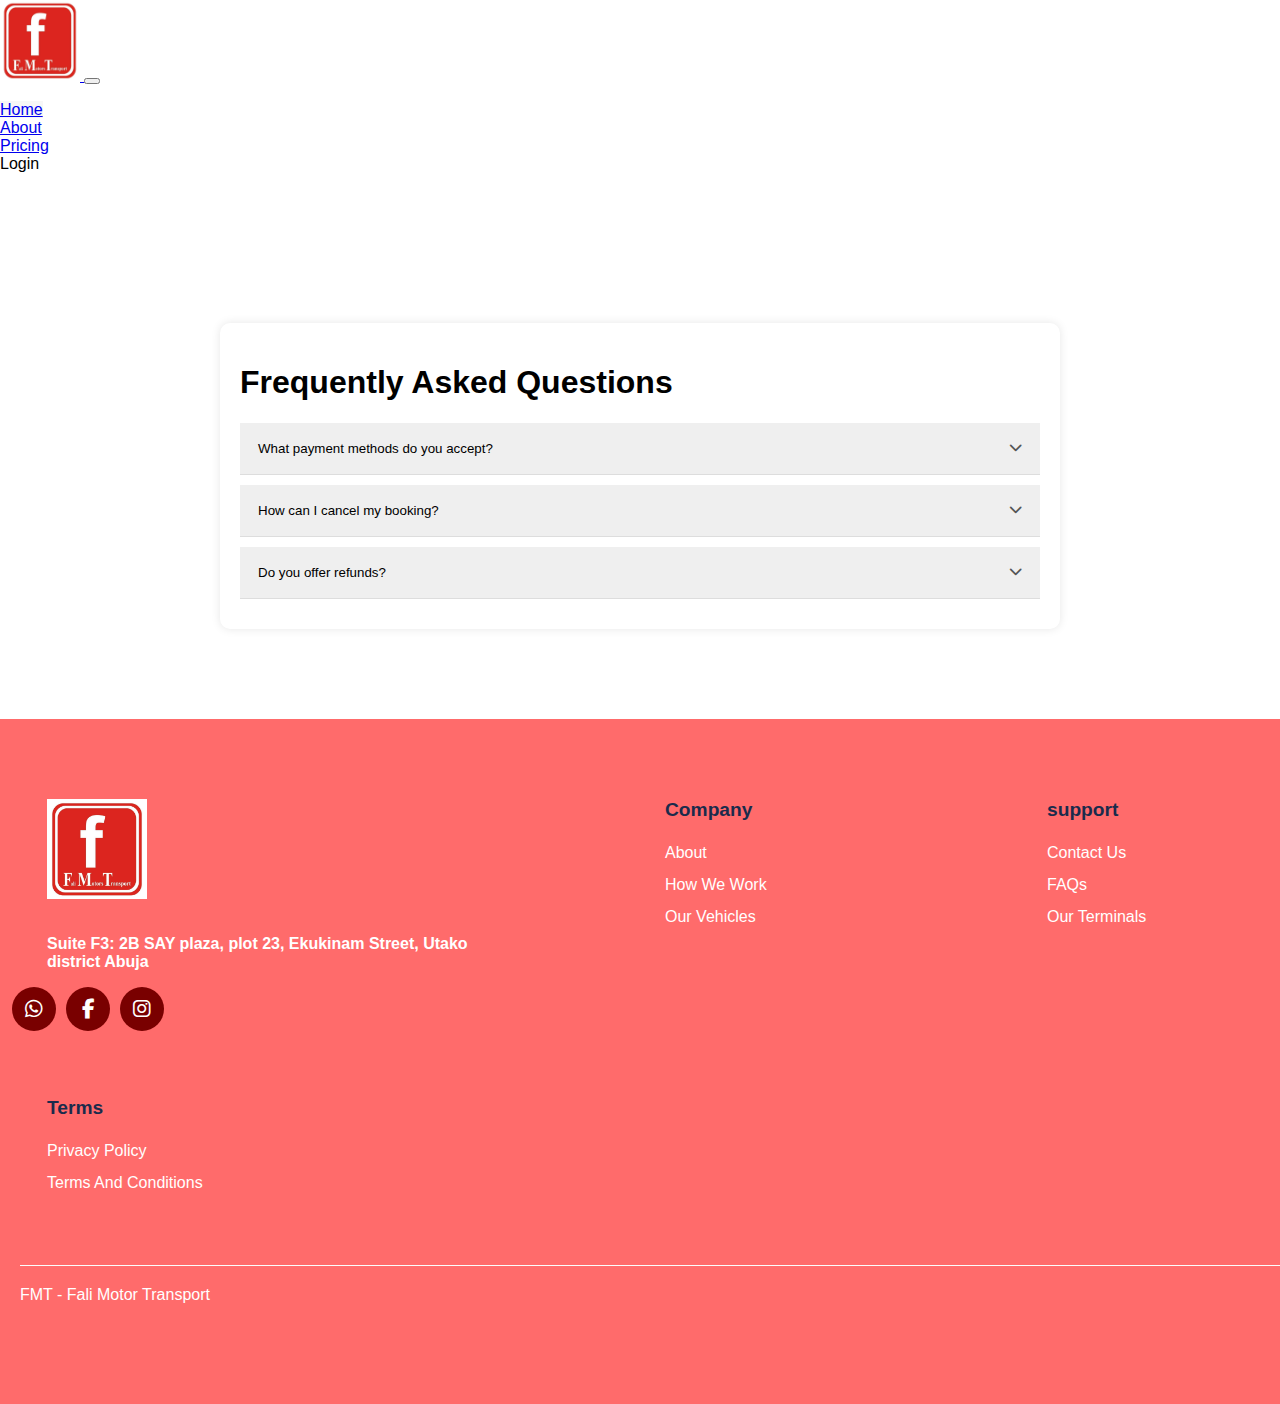
<file: faqs.html>
<html lang="en">
<head>
  <meta charset="utf-8">
  <meta name="viewport" content="width=device-width, initial-scale=1">
  <title>FMT - Cost of travel</title>
  <link rel="stylesheet" href="assets/styles/styles.css">
  <link href="https://unpkg.com/aos@2.3.1/dist/aos.css" rel="stylesheet">
  <link rel="stylesheet" href="https://cdnjs.cloudflare.com/ajax/libs/font-awesome/6.2.0/css/all.min.css">
  <link href="https://cdn.jsdelivr.net/npm/bootstrap@5.3.2/dist/css/bootstrap.min.css" rel="stylesheet" integrity="sha384-T3c6CoIi6uLrA9TneNEoa7RxnatzjcDSCmG1MXxSR1GAsXEV/Dwwykc2MPK8M2HN" crossorigin="anonymous">
  <link rel="stylesheet" href="https://cdn.jsdelivr.net/npm/boxicons@latest/css/boxicons.min.css">
</head>
<body>
  <nav class="navbar navbar-expand-lg bg-light fixed-top">
    <div class="container">
      <a class="navbar-brand" href="index.html">
        <img src="./assets/images/brandlogo.jpg" alt="logo">
      </a>
      <button class="navbar-toggler" type="button" data-bs-toggle="collapse" data-bs-target="#navbarNav" aria-controls="navbarNav" aria-expanded="false" aria-label="Toggle navigation">
        <span class="navbar-toggler-icon"></span>
      </button>
      <div class="collapse navbar-collapse" id="navbarNav">
        <ul class="navbar-nav ms-auto">
          <li class="nav-item">
            <a class="nav-link active" aria-current="page" href="index.html">Home</a>
          </li>
          <li class="nav-item">
            <a class="nav-link" href="about.html">About</a>
          </li>
          <li class="nav-item">
            <a class="nav-link" href="price.html">Pricing</a>
          </li>
          <li class="nav-item">
            <a class="nav-link disabled">Login</a>
          </li>
        </ul>
      </div>
    </div>
  </nav>

  <div class="faqs-container">
    <h1>Frequently Asked Questions</h1>
    
    <button class="faqs-accordion">What payment methods do you accept? <i class="fas fa-chevron-down"></i></button>
    <div class="faqs-panel">
      <div class="faqs-answer">
        We accept payment via credit/debit cards, PayPal, and bank transfer.
        We accept payment via credit/debit cards, PayPal, and bank transfer.
        We accept payment via credit/debit cards, PayPal, and bank transfer.
        We accept payment via credit/debit cards, PayPal, and bank transfer.
        We accept payment via credit/debit cards, PayPal, and bank transfer.
        We accept payment via credit/debit cards, PayPal, and bank transfer.
        We accept payment via credit/debit cards, PayPal, and bank transfer.
      </div>
    </div>
    
    <button class="faqs-accordion">How can I cancel my booking? <i class="fas fa-chevron-down"></i></button>
    <div class="faqs-panel">
      <div class="answer">You can cancel your booking by contacting our customer support team at least 24 hours before the scheduled departure time.</div>
    </div>
    
    <button class="faqs-accordion">Do you offer refunds? <i class="fas fa-chevron-down"></i></button>
    <div class="faqs-panel">
      <div class="faqs-answer">Refunds are available for cancellations made within our refund policy. Please refer to our Terms and Conditions for more information.</div>
    </div>
    
    <!-- Add more FAQ items as needed -->
  </div>

  <footer>
    <div class="footer-container">
      <div class="footer-wrapper">
        <div class="footer-widget">
          <a href="#">
            <img src="./assets/images/brandlogo.jpg" class="logo">
          </a>
          <p class="moto">
            Suite F3: 2B SAY plaza, plot 23, Ekukinam Street, Utako district Abuja
          </p>
          <ul class="socials">
            <li>
              <a href="">
                <i class="fab fa-whatsapp"></i>
              </a>
            </li>
            <li>
              <a href="">
                <i class="fab fa-facebook-f"></i>
              </a>
            </li>
            <li>
              <a href="">
                <i class="fab fa-instagram"></i>
              </a>
            </li>
          </ul>
        </div>

        <div class="footer-widget">
          <h6>Company</h6>
          <ul class="quick-links">
            <li><a href="about.html">About</a></li>
            <li><a href="about.html">How we work</a></li>
            <li><a href="vehicles.html">Our vehicles</a></li>
          </ul>
        </div>

        <div class="footer-widget">
          <h6>support</h6>
          <ul class="quick-links">
            <li><a href="contact.html">Contact Us</a></li>
            <li><a href="faqs.html">FAQs</a></li>
            <li><a href="terminals.html">Our Terminals</a></li>
          </ul>
        </div>

        <div class="footer-widget">
          <h6>Terms</h6>
          <ul class="quick-links">
            <li><a href="privacy.html">Privacy Policy</a></li>
            <li><a href="terms.html">Terms and conditions</a></li>
          </ul>
        </div>
      </div>
      <div class="copyright-wrapper">
        FMT - Fali Motor Transport
      </div>
    </div>
  </footer>

  <script>
    document.addEventListener("DOMContentLoaded", function() {
      var acc = document.querySelectorAll(".faqs-accordion");
      acc.forEach(function(item) {
        item.addEventListener("click", function() {
          this.classList.toggle("active");
          var panel = this.nextElementSibling;
          if (panel.style.maxHeight) {
            panel.style.maxHeight = null;
            panel.style.maxHeight = panel.scrollHeight + "px";
          }
        });
      });
    });
  </script>
</body>
</html>
</file>
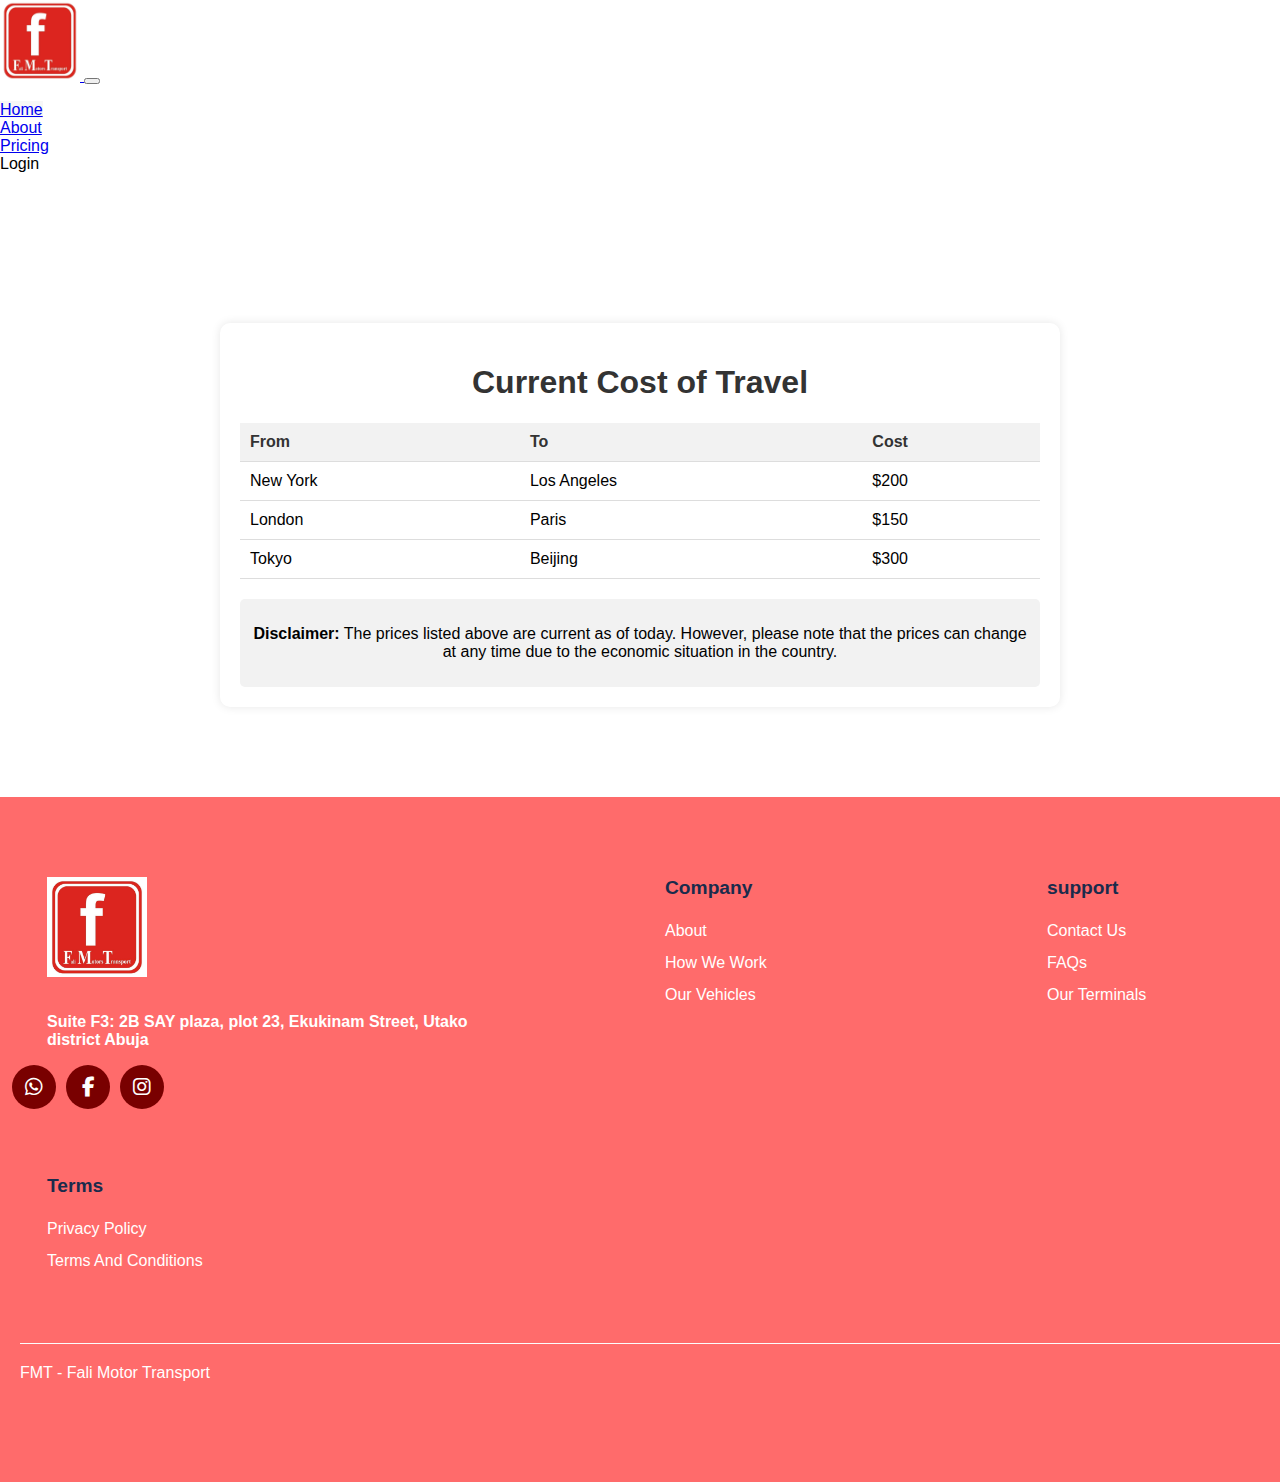
<file: price.html>
<!doctype html>
<html lang="en">
  <head>
    <meta charset="utf-8">
    <meta name="viewport" content="width=device-width, initial-scale=1">
    <title>FMT - Cost of travel</title>
    <link rel="stylesheet" href="assets/styles/styles.css">
    <link href="https://unpkg.com/aos@2.3.1/dist/aos.css" rel="stylesheet">
    <link rel="stylesheet" href="https://cdnjs.cloudflare.com/ajax/libs/font-awesome/6.2.0/css/all.min.css">
    <link href="https://cdn.jsdelivr.net/npm/bootstrap@5.3.2/dist/css/bootstrap.min.css" rel="stylesheet" integrity="sha384-T3c6CoIi6uLrA9TneNEoa7RxnatzjcDSCmG1MXxSR1GAsXEV/Dwwykc2MPK8M2HN" crossorigin="anonymous">
    <link rel="stylesheet"
    href="https://cdn.jsdelivr.net/npm/boxicons@latest/css/boxicons.min.css">
    <!-- or -->
    <link rel="stylesheet"
    href="https://unpkg.com/boxicons@latest/css/boxicons.min.css">
  </head>
  <body>
    <nav class="navbar navbar-expand-lg bg-light fixed-top">
      <div class="container">
        <a class="navbar-brand" href="index.html">
          <img src="./assets/images/brandlogo.jpg" alt="logo">
        </a>
        <button class="navbar-toggler" type="button" data-bs-toggle="collapse" data-bs-target="#navbarNav" aria-controls="navbarNav" aria-expanded="false" aria-label="Toggle navigation">
          <span class="navbar-toggler-icon"></span>
        </button>
        <div class="collapse navbar-collapse" id="navbarNav">
          <ul class="navbar-nav ms-auto">
            <li class="nav-item">
              <a class="nav-link active" aria-current="page" href="index.html">Home</a>
            </li>
            <li class="nav-item">
              <a class="nav-link" href="about.html">About</a>
            </li>
            <li class="nav-item">
              <a class="nav-link" href="price.html">Pricing</a>
            </li>
            <li class="nav-item">
              <a class="nav-link disabled">Login</a>
            </li>
          </ul>
        </div>
      </div>
    </nav>

    <div class="price-container">
        <h1>Current Cost of Travel</h1>
        <table>
            <tr>
                <th>From</th>
                <th>To</th>
                <th>Cost</th>
            </tr>
            <tr>
                <td>New York</td>
                <td>Los Angeles</td>
                <td>$200</td>
            </tr>
            <tr>
                <td>London</td>
                <td>Paris</td>
                <td>$150</td>
            </tr>
            <tr>
                <td>Tokyo</td>
                <td>Beijing</td>
                <td>$300</td>
            </tr>
            <!-- Add more rows as needed -->
        </table>
        <div class="disclaimer">
            <p><strong>Disclaimer:</strong> The prices listed above are current as of today. However, please note that the prices can change at any time due to the economic situation in the country.</p>
        </div>
    </div>


    <footer>
        <div class="footer-container">
          <div class="footer-wrapper">
            <div class="footer-widget">
              <a href="#">
                <img src="./assets/images/brandlogo.jpg" class="logo">
              </a>
              <p class="moto">
                Suite F3: 2B SAY plaza, plot 23, Ekukinam Street, Utako district Abuja
              </p>
              <ul class="socials">
                <li>
                  <a href="">
                    <i class="fab fa-whatsapp"></i>
                  </a>
                </li>
                <li>
                  <a href="">
                    <i class="fab fa-facebook-f"></i>
                  </a>
                </li>
                <li>
                  <a href="">
                    <i class="fab fa-instagram"></i>
                  </a>
                </li>
              </ul>
            </div>
      
            <div class="footer-widget">
              <h6>Company</h6>
              <ul class="quick-links">
                <li><a href="about.html">About</a></li>
                <li><a href="about.html">How we work</a></li>
                <li><a href="vehicles.html">Our vehicles</a></li>
              </ul>
            </div>
      
            <div class="footer-widget">
              <h6>support</h6>
              <ul class="quick-links">
                <li><a href="contact.html">Contact Us</a></li>
                <li><a href="faqs.html">FAQs</a></li>
                <li><a href="terminals.html">Our Terminals</a></li>
              </ul>
            </div>
      
            <div class="footer-widget">
              <h6>Terms</h6>
              <ul class="quick-links">
                <li><a href="privacy.html">Privacy Policy</a></li>
                <li><a href="terms.html">Terms and conditions</a></li>
              </ul>
            </div>
          </div>
          <div class="copyright-wrapper">
          FMT - Fali Motor Transport
          </div>
        </div>
      </footer>
      
         <script src="https://unpkg.com/aos@2.3.1/dist/aos.js"></script>
         <script src="https://cdn.jsdelivr.net/npm/bootstrap@5.3.2/dist/js/bootstrap.bundle.min.js" integrity="sha384-C6RzsynM9kWDrMNeT87bh95OGNyZPhcTNXj1NW7RuBCsyN/o0jlpcV8Qyq46cDfL" crossorigin="anonymous"></script>
       </body>
      </html>
      
</body>
</html>
</file>
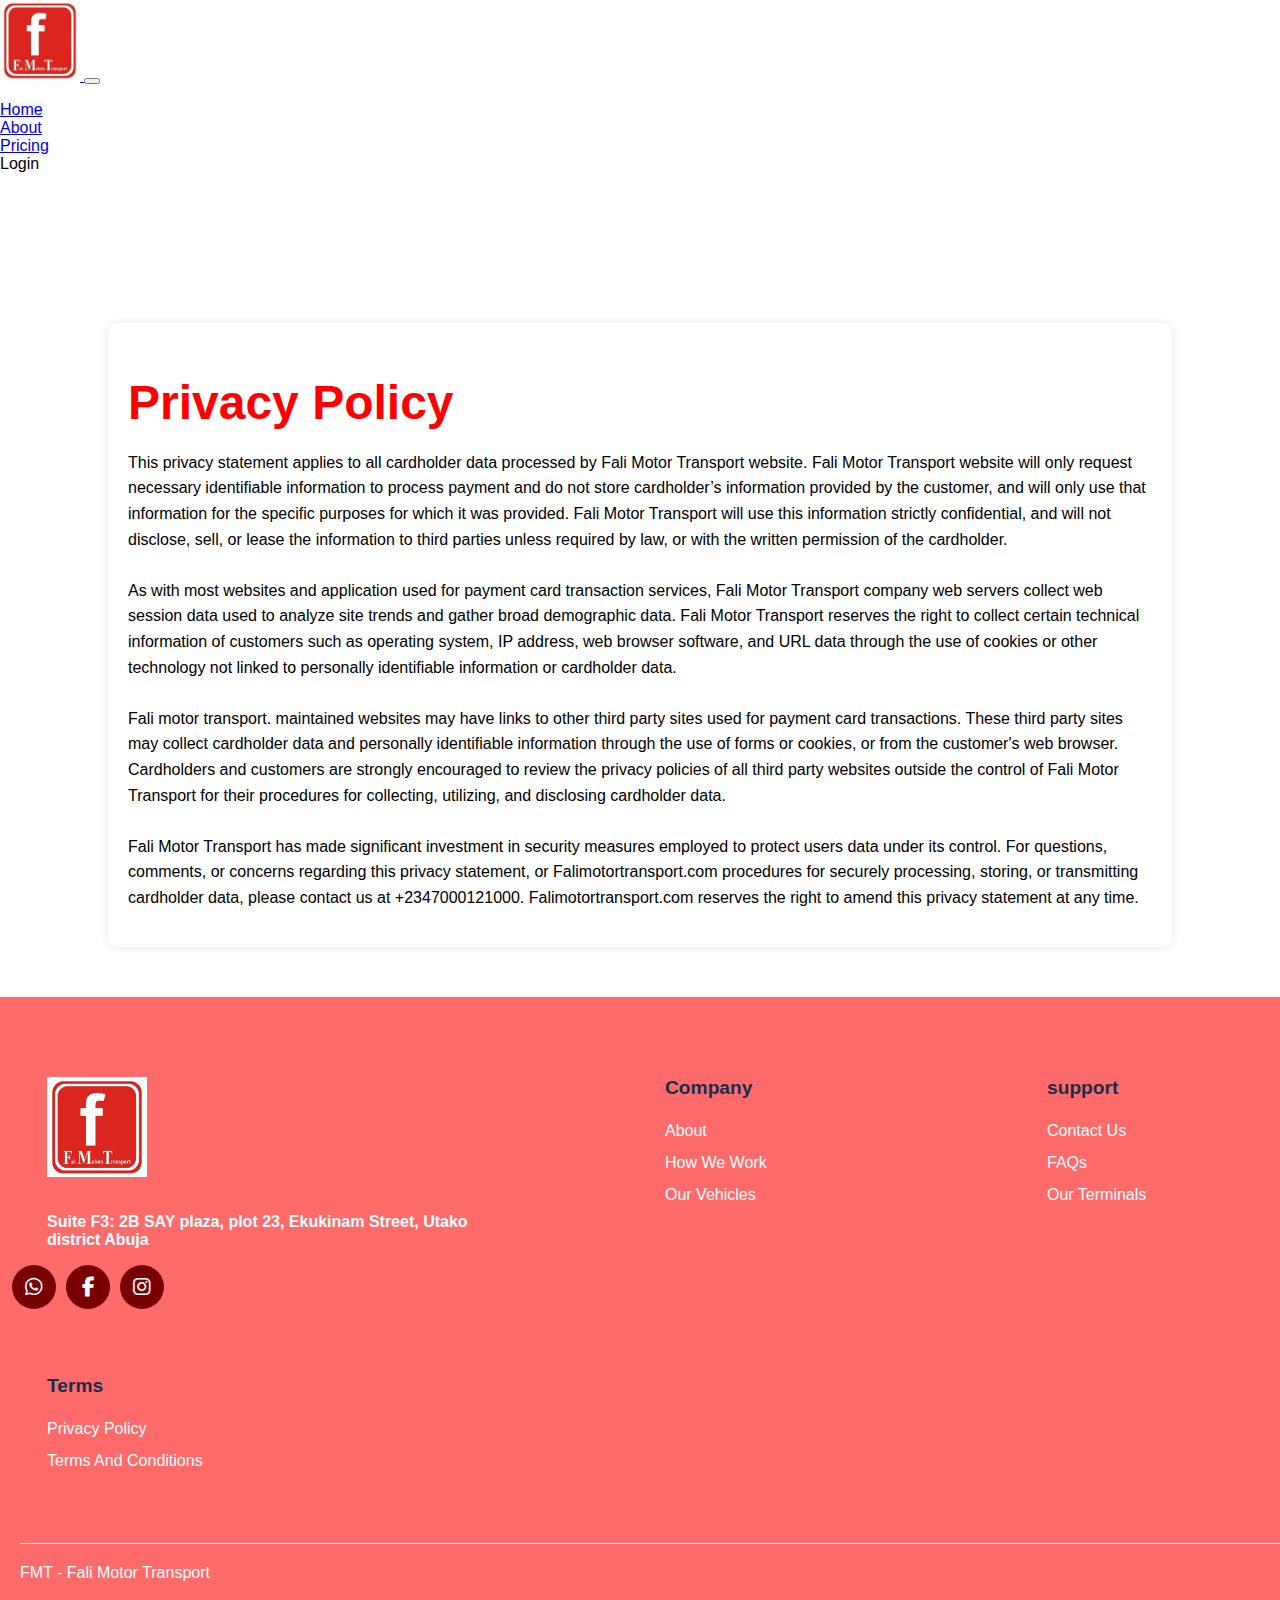
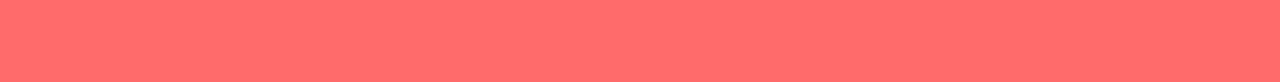
<file: privacy.html>
<!doctype html>
<html lang="en">
  <head>
    <meta charset="utf-8">
    <meta name="viewport" content="width=device-width, initial-scale=1">
    <title>FMT - Privacy</title>
    <link rel="stylesheet" href="assets/styles/styles.css">
    <link href="https://unpkg.com/aos@2.3.1/dist/aos.css" rel="stylesheet">
    <link rel="stylesheet" href="https://cdnjs.cloudflare.com/ajax/libs/font-awesome/6.2.0/css/all.min.css">
    <link href="https://cdn.jsdelivr.net/npm/bootstrap@5.3.2/dist/css/bootstrap.min.css" rel="stylesheet" integrity="sha384-T3c6CoIi6uLrA9TneNEoa7RxnatzjcDSCmG1MXxSR1GAsXEV/Dwwykc2MPK8M2HN" crossorigin="anonymous">
    <link rel="stylesheet"
    href="https://cdn.jsdelivr.net/npm/boxicons@latest/css/boxicons.min.css">
   <!-- or -->
   <link rel="stylesheet"
   href="https://unpkg.com/boxicons@latest/css/boxicons.min.css">
   </head>
  <body>
    <nav class="navbar navbar-expand-lg bg-light fixed-top">
      <div class="container">
        <a class="navbar-brand" href="index.html">
          <img src="./assets/images/brandlogo.jpg" alt="logo">
        </a>
        <button class="navbar-toggler" type="button" data-bs-toggle="collapse" data-bs-target="#navbarNav" aria-controls="navbarNav" aria-expanded="false" aria-label="Toggle navigation">
          <span class="navbar-toggler-icon"></span>
        </button>
        <div class="collapse navbar-collapse" id="navbarNav">
          <ul class="navbar-nav ms-auto">
            <li class="nav-item">
              <a class="nav-link active" aria-current="page" href="index.html">Home</a>
            </li>
            <li class="nav-item">
              <a class="nav-link" href="about.html">About</a>
            </li>
            <li class="nav-item">
              <a class="nav-link" href="price.html">Pricing</a>
            </li>
            <li class="nav-item">
              <a class="nav-link disabled">Login</a>
            </li>
          </ul>
        </div>
      </div>
    </nav>
</head>
<section class="privacy-section">
<div class="privacy-container">
  <h1>Privacy Policy</h1>
  <p>
    This privacy statement applies to all cardholder data processed by Fali Motor Transport website.
    Fali Motor Transport website will only request necessary identifiable information to process payment and do 
    not store cardholder’s information provided by the customer, and will only use that information for the specific 
    purposes for which it was provided. Fali Motor Transport will use this information strictly confidential, and will not
    disclose, sell, or lease the information to third parties unless required by law, or with the written permission
    of the cardholder.<br><br>
    As with most websites and application used for payment card transaction services,   Fali Motor Transport company web servers
    collect web session data used to analyze site trends and gather broad demographic data. Fali Motor Transport reserves the 
    right to collect certain technical information of customers such as operating system, IP address, web browser software,
    and URL data through the use of cookies or other technology not linked to personally identifiable information or cardholder data.<br><br>
    Fali motor transport. maintained websites may have links to other third party sites used for payment card transactions.
    These third party sites may collect cardholder data and personally identifiable information through the use of forms
    or cookies, or from the customer's web browser. Cardholders and customers are strongly encouraged to review the privacy
    policies of all third party websites outside the control of Fali Motor Transport for their procedures for collecting, utilizing,
    and disclosing cardholder data. <br><br>
    Fali Motor Transport has made significant investment in security measures employed to protect users data under its control.
    For questions, comments, or concerns regarding this privacy statement, or Falimotortransport.com procedures for securely processing,
    storing, or transmitting cardholder data, please contact us at +2347000121000.  Falimotortransport.com reserves the right to amend this privacy statement at any time.
  </p>
</div>
</section>

<footer>
  <div class="footer-container">
    <div class="footer-wrapper">
      <div class="footer-widget">
        <a href="#">
          <img src="./assets/images/brandlogo.jpg" class="logo">
        </a>
        <p class="moto">
          Suite F3: 2B SAY plaza, plot 23, Ekukinam Street, Utako district Abuja
        </p>
        <ul class="socials">
          <li>
            <a href="">
              <i class="fab fa-whatsapp"></i>
            </a>
          </li>
          <li>
            <a href="">
              <i class="fab fa-facebook-f"></i>
            </a>
          </li>
          <li>
            <a href="">
              <i class="fab fa-instagram"></i>
            </a>
          </li>
        </ul>
      </div>

      <div class="footer-widget">
        <h6>Company</h6>
        <ul class="quick-links">
          <li><a href="about.html">About</a></li>
          <li><a href="about.html">How we work</a></li>
          <li><a href="vehicles.html">Our vehicles</a></li>
        </ul>
      </div>

      <div class="footer-widget">
        <h6>support</h6>
        <ul class="quick-links">
          <li><a href="contact.html">Contact Us</a></li>
          <li><a href="faqs.html">FAQs</a></li>
          <li><a href="terminals.html">Our Terminals</a></li>
        </ul>
      </div>

      <div class="footer-widget">
        <h6>Terms</h6>
        <ul class="quick-links">
          <li><a href="privacy.html">Privacy Policy</a></li>
          <li><a href="terms.html">Terms and conditions</a></li>
        </ul>
      </div>
    </div>
    <div class="copyright-wrapper">
    FMT - Fali Motor Transport
    </div>
  </div>
</footer>


    <script src="https://unpkg.com/aos@2.3.1/dist/aos.js"></script>
    <script src="https://cdn.jsdelivr.net/npm/bootstrap@5.3.2/dist/js/bootstrap.bundle.min.js" integrity="sha384-C6RzsynM9kWDrMNeT87bh95OGNyZPhcTNXj1NW7RuBCsyN/o0jlpcV8Qyq46cDfL" crossorigin="anonymous"></script>

</body>
</html>
</file>
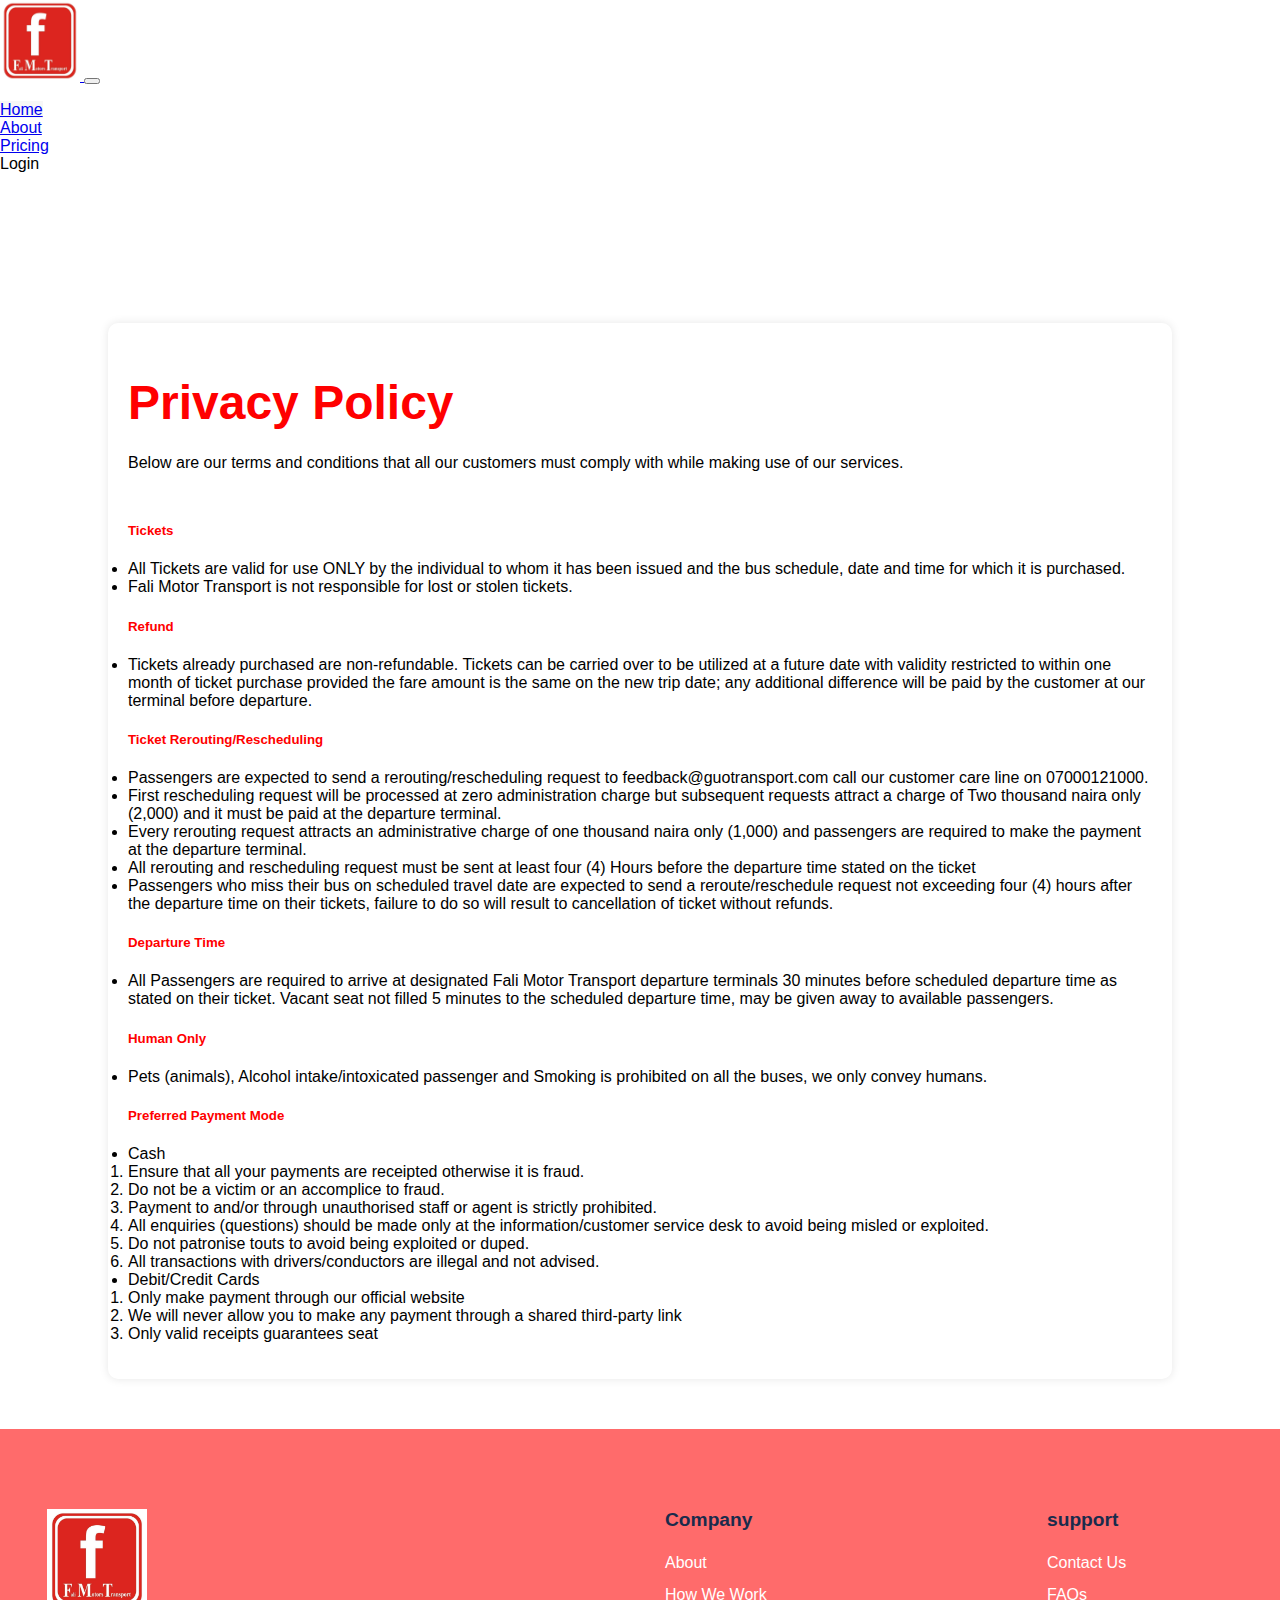
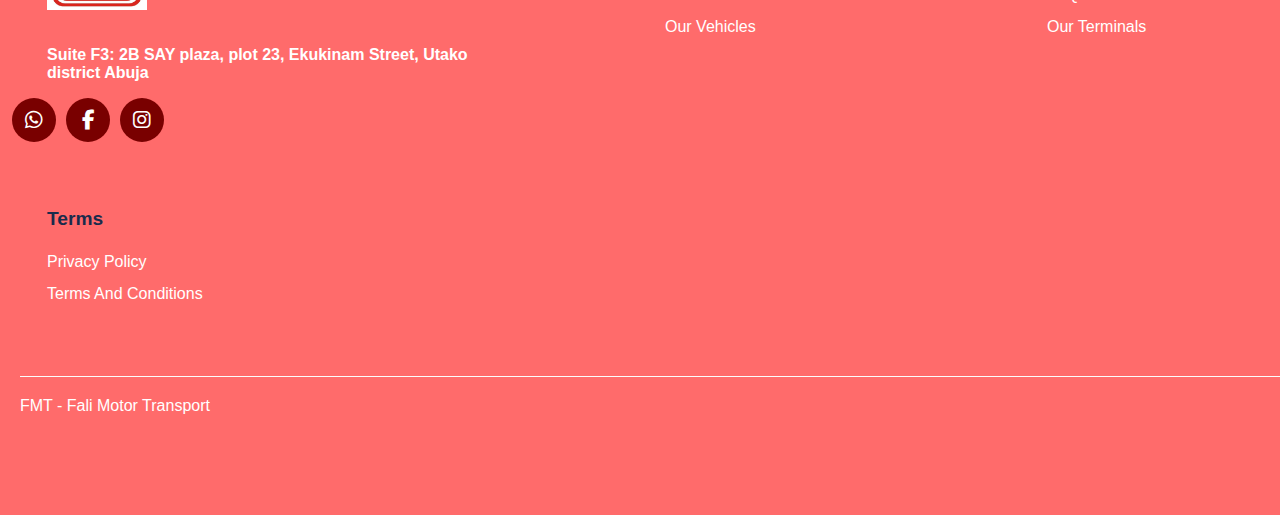
<file: terms.html>
<!doctype html>
<html lang="en">
  <head>
    <meta charset="utf-8">
    <meta name="viewport" content="width=device-width, initial-scale=1">
    <title>FMT - Terms and conditions</title>
    <link rel="stylesheet" href="assets/styles/styles.css">
    <link href="https://unpkg.com/aos@2.3.1/dist/aos.css" rel="stylesheet">
    <link rel="stylesheet" href="https://cdnjs.cloudflare.com/ajax/libs/font-awesome/6.2.0/css/all.min.css">
    <link href="https://cdn.jsdelivr.net/npm/bootstrap@5.3.2/dist/css/bootstrap.min.css" rel="stylesheet" integrity="sha384-T3c6CoIi6uLrA9TneNEoa7RxnatzjcDSCmG1MXxSR1GAsXEV/Dwwykc2MPK8M2HN" crossorigin="anonymous">
    <link rel="stylesheet"
    href="https://cdn.jsdelivr.net/npm/boxicons@latest/css/boxicons.min.css">
   <!-- or -->
   <link rel="stylesheet"
   href="https://unpkg.com/boxicons@latest/css/boxicons.min.css">
   </head>
  <body>
    <nav class="navbar navbar-expand-lg bg-light fixed-top">
      <div class="container">
        <a class="navbar-brand" href="index.html">
          <img src="./assets/images/brandlogo.jpg" alt="logo">
        </a>
        <button class="navbar-toggler" type="button" data-bs-toggle="collapse" data-bs-target="#navbarNav" aria-controls="navbarNav" aria-expanded="false" aria-label="Toggle navigation">
          <span class="navbar-toggler-icon"></span>
        </button>
        <div class="collapse navbar-collapse" id="navbarNav">
          <ul class="navbar-nav ms-auto">
            <li class="nav-item">
              <a class="nav-link active" aria-current="page" href="index.html">Home</a>
            </li>
            <li class="nav-item">
              <a class="nav-link" href="about.html">About</a>
            </li>
            <li class="nav-item">
              <a class="nav-link" href="price.html">Pricing</a>
            </li>
            <li class="nav-item">
              <a class="nav-link disabled">Login</a>
            </li>
          </ul>
        </div>
      </div>
    </nav>
</head>
<section class="privacy-section">
<div class="privacy-container">
  <h1>Privacy Policy</h1>
  <p>
    Below are our terms and conditions that all our customers must comply with while making use of our services.
    <br><br>

    <h5>Tickets</h5>
    <ul>
      <li>All Tickets are valid for use ONLY by the individual to whom it has been issued and the bus schedule, date and time for which it is purchased.</li>
      <li>Fali Motor Transport is not responsible for lost or stolen tickets.</li>
    </ul>

    <h5>Refund</h5>
    <ul>
      <li>
        Tickets already purchased are non-refundable. Tickets can be carried over to be utilized at a future date with validity 
        restricted to within one month of ticket purchase provided the fare amount is 
        the same on the new trip date; any additional difference will be paid by the customer at our terminal before departure.
      </li>
    </ul>

    <h5>Ticket Rerouting/Rescheduling</h5>
    <ul>
      <li>Passengers are expected to send a rerouting/rescheduling request to feedback@guotransport.com call our customer care line on 07000121000.</li>
      <li>First rescheduling request will be processed at zero administration charge but subsequent requests attract a charge of Two thousand naira only (2,000) and it must be paid at the departure terminal.</li>
      <li>Every rerouting request attracts an administrative charge of one thousand naira only (1,000) and passengers are required to make the payment at the departure terminal.</li>
      <li>All rerouting and rescheduling request must be sent at least four (4) Hours before the departure time stated on the ticket</li>
      <li>Passengers who miss their bus on scheduled travel date are expected to send a reroute/reschedule request not exceeding four (4) hours after the departure time on their tickets, failure to do so will result to cancellation of ticket without refunds.</li>
    </ul>

    <h5>Departure Time</h5>
    <ul>
      <li>All Passengers are required to arrive at designated Fali Motor Transport departure terminals 30 minutes
          before scheduled departure time as stated on their ticket. Vacant seat not filled 5 minutes to the 
          scheduled departure time, may be given away to available passengers.
      </li>
    </ul>

    <h5>Human Only</h5>
    <ul>
      <li>Pets (animals), Alcohol intake/intoxicated passenger and Smoking is prohibited on all the buses, we only convey humans.</li>
    </ul>
    
    <h5>Preferred Payment Mode</h5>
    <ul>
      <li>Cash</li>
      <ol>
        <li>Ensure that all your payments are receipted otherwise it is fraud.</li>
        <li>Do not be a victim or an accomplice to fraud.</li>
        <li>Payment to and/or through unauthorised staff or agent is strictly prohibited.</li>
        <li>All enquiries (questions) should be made only at the information/customer service desk to avoid being misled or exploited.</li>
        <li>Do not patronise touts to avoid being exploited or duped.</li>
        <li>All transactions with drivers/conductors are illegal and not advised.</li>
      </ol>
      <li>Debit/Credit Cards
      </li>
      <ol>
        <li>Only make payment through our official website</li>
        <li>We will never allow you to make any payment through a shared third-party link</li>
        <li>Only valid receipts guarantees seat</li>
      </ol>
    </ul>

</div>
</section>


<footer>
    <div class="footer-container">
      <div class="footer-wrapper">
        <div class="footer-widget">
          <a href="#">
            <img src="./assets/images/brandlogo.jpg" class="logo">
          </a>
          <p class="moto">
            Suite F3: 2B SAY plaza, plot 23, Ekukinam Street, Utako district Abuja
          </p>
          <ul class="socials">
            <li>
              <a href="">
                <i class="fab fa-whatsapp"></i>
              </a>
            </li>
            <li>
              <a href="">
                <i class="fab fa-facebook-f"></i>
              </a>
            </li>
            <li>
              <a href="">
                <i class="fab fa-instagram"></i>
              </a>
            </li>
          </ul>
        </div>
  
        <div class="footer-widget">
          <h6>Company</h6>
          <ul class="quick-links">
            <li><a href="about.html">About</a></li>
            <li><a href="about.html">How we work</a></li>
            <li><a href="vehicles.html">Our vehicles</a></li>
          </ul>
        </div>
  
        <div class="footer-widget">
          <h6>support</h6>
          <ul class="quick-links">
            <li><a href="contact.html">Contact Us</a></li>
            <li><a href="faqs.html">FAQs</a></li>
            <li><a href="terminals.html">Our Terminals</a></li>
          </ul>
        </div>
  
        <div class="footer-widget">
          <h6>Terms</h6>
          <ul class="quick-links">
            <li><a href="privacy.html">Privacy Policy</a></li>
            <li><a href="terms.html">Terms and conditions</a></li>
          </ul>
        </div>
      </div>
      <div class="copyright-wrapper">
      FMT - Fali Motor Transport
      </div>
    </div>
</footer>

    <script src="https://unpkg.com/aos@2.3.1/dist/aos.js"></script>
    <script src="https://cdn.jsdelivr.net/npm/bootstrap@5.3.2/dist/js/bootstrap.bundle.min.js" integrity="sha384-C6RzsynM9kWDrMNeT87bh95OGNyZPhcTNXj1NW7RuBCsyN/o0jlpcV8Qyq46cDfL" crossorigin="anonymous"></script>

</body>
</html>
</file>
<file: assets/styles/styles.css>
:root{
	--primary-red-dark : rgba(145, 11, 11, 0.9);
	--primary-red-dark1: rgb(121, 0, 0);
	--primary-red: red;
	--primary-white: #fff;
	--secondary-red-light : rgb(255, 248, 248);
	--btn-red: #FF6B6B;
	--text-color: #000;
	--head-text-color: #1a2b4c;
	--boxshadow: 0 2px 4px rgba(0, 0, 0, 0.1);
	

	--w900: 900;
	--w800: 800;
	--w700: 700;
	--w600: 600;
	--w500: 500;
	--w400: 400;
	--w300: 300;

	--h1-fontsize: 3rem;
	--h2-fontsize: 1.2rem;
	--Lh: 1.2;
	--regular-fontsize: 16px;
	--fontfam: 'Inter', sans-serif;
}

@import url('https://fonts.googleapis.com/css2?family=Inter:wght@400;700&display=swap');

*{
	ol, ul {
		padding-left: 0rem;
	}
}


body {
  font-family: var(--fontfam);
  margin: 0;
  font-size: var(--regular-fontsize);
}

.navbar-brand img {
  width: 80px; 
  height: auto;
}

.hero-section {
    height: calc(100vh - 10px);
    background: linear-gradient(to bottom, rgba(145, 11, 11, 0.9), rgba(255, 0, 0, 1)), url('../images/3.jpg') center/cover no-repeat;
    color: var(--primary-white);
    padding: 80px 0;
  }

.hero-section h1 {
  margin-top: 80px;
  font-size: 3rem; 
  font-weight: var(--w700);
  line-height: var(--Lh);
}

.hero-section p {
  font-size: 1.125rem;
  margin-bottom: 30px;
}

.hero-button {
  padding: 10px 20px;
  border-radius: 5px;
  font-size: 1rem;
  cursor: pointer;
  transition: all 0.3s ease;
  font-weight: bold; 
}


.hero-button.primary {
  background-color: var(--btn-red); 
  border: 2px solid var(--btn-red);
  color: var(--primary-white);
}

.hero-button.outline {
  border: 2px solid var(--btn-red);
  background-color: transparent;
  color: var(--primary-white);
}

.hero-button:hover{
  background-color: var(--primary-white);
  color: var(--btn-red);
}

.modal-title {
	color: var(--primary-red-dark);
	font-weight: var(--w700);
}
  
.timeline-section{
	background-color: var(--secondary-red-light);
	min-height: 100vh;
	padding: 100px 15px;
}

.services-header {
	margin-left: auto;
	margin-right: auto;
	text-align: center;
  }
  .services-header h1 {
	font-size: 3rem;
	font-weight: var(--w900);
	line-height: var(--Lh);
	color: var(--head-text-color);
	margin-bottom: 80px;
  }

  
  .quick-contact {
	background-color: var(--primary-white);
	color: var(--head-text-color);
	padding: 20px;
	text-align: center;
	overflow: hidden;
  }
  
  .section {
	width: 100%;
	margin-bottom: 20px;
  }

  .section i {
	font-size: 1.5rem; 
	margin-bottom: 10px; 
  }
  
  .section h3 {
	font-size: 1.2rem; 
	font-weight: var(--w700);
	margin-bottom: 8px;
	color: var(--head-text-color);
  }
  
.section input[type="text"],
.section button {
  width: calc(100% - 40px);
  margin: 8px 0;
  padding: 10px 20px;
  border: none;
  border-radius: 5px; 
  transition: all 0.3s ease; 
}

.section button:hover {
  background-color: var(--primary-red-dark); 
  transform: scale(1.05); 
}
  
  @media (min-width: 768px) {
	.quick-contact {
	  display: flex;
	  justify-content: space-around;
	  align-items: center;
	  flex-wrap: nowrap;
	}
  
	.section {
	  width: calc(25% - 20px);
	  margin: 0 10px; 
	}
  }

  .main-container {
	display: flex;
	margin-top: 50px;
  }
  
  .left-div {
	flex: 1;
	padding: 20px;
	background-color: var(--primary-white);
  }

  .left-div h1{
	margin: 10px;
	font-size: 2.5rem;
	font-weight: var(--w700);
	line-height: var(--Lh);
	color: var(--head-text-color);
  }
  

  .right-div {
	flex: 2;
	display: flex;
	flex-wrap: wrap;
	justify-content: space-between;
  }  
 
  .city-container {
	width: calc(33.33% - 20px);
	margin-bottom: 20px;
	position: relative;
  }
  
  .city-container img {
	width: 100%;
	border-radius: 8px;
	height: auto;
  }
  
  .city-container .content {
	position: absolute;
	bottom: 10px;
	left: 10px;
	background-color: rgba(0, 0, 0, 0.7);
	padding: 10px;
	color: white;
	width: calc(100% - 20px);
	text-align: center;
  }
  
  .city-container .content p {
	margin-bottom: 5px;
  }
  
  .city-container .content button {
	padding: 5px 10px;
	border: none;
	border-radius: 5px;
	background-color: #FF6B6B;
	color: white;
	cursor: pointer;
  }
  
  .city-container .content button:hover {
	background-color: #FF0000;
  }

  @media (max-width: 768px) {
	.main-container {
	  display: flex;
	  flex-direction: column;
	}
  
	.left-div,
	.right-div {
	  width: 100%; 
	  margin: 10px 0;
	}
  
	  .right-div .city-container {
		width: calc(70% - 20px); /* Adjust the width with margin */
		margin: 10px auto; /* Equal margin on both sides */
		border-radius: 8px; /* Apply border-radius */
		/* Add any other necessary styles */
	
		/* Adjust the size of the container */
		max-width: 300px; /* Set the maximum width */
		padding: 15px; /* Add padding for better spacing */
	  }

	  .right-div .city-container img {
		width: 100%; /* Make the image responsive */
		max-width: 100%; /* Adjust the maximum width of the image */
		border-radius: 8px; /* Apply border-radius to the image */
		box-shadow: 0 0 10px rgba(0, 0, 0, 0.1); /* Add a subtle box shadow */
		border: 2px solid #ddd; /* Add a border */
		/* Add any other styles for the image as needed */
	  }
  }

	  .city-container .content {
		position: absolute;
		bottom: 10px;
		left: 10px;
		background-color: rgba(0, 0, 0, 0.7);
		padding: 10px;
		color: white;
		width: calc(100% - 18px);
		text-align: center;
  }
  
  .timeline-items {
	max-width: 1000px;
	margin: auto;
	display: flex;
	flex-wrap: wrap;
	position: relative;
	margin-top: 20px;
  }

.timeline-items::before{
	content: '';
	position: absolute;
	width: 2px;
	height: 100%;
	background-color: #ff1515;
	left: calc(50% - 1px);
}
.timeline-item{
	margin-bottom: 40px;
	width: 100%;
	position: relative;
}
.timeline-item:last-child{
	margin-bottom: 0;
}
.timeline-item:nth-child(odd){
  padding-right: calc(50% + 30px);
  text-align: right;
}
.timeline-item:nth-child(even){
    padding-left: calc(50% + 30px);
}
.timeline-dot{
	height: 16px;
	width: 16px;
	background-color: var(--primary-red-dark1);
	position: absolute;
	left: calc(50% - 8px);
	border-radius: 50%;
	top:10px;
}

.timeline-content {
  background-color: var(--primary-white);
  box-shadow: var(--boxshadow);
  padding: 30px;
  border-radius: 5px;
}
.timeline-content h3{
    font-size: 20px;
	color: var(--head-text-color);
	margin:0 0 10px;
	text-transform: capitalize;
	font-weight: 500;
}
.timeline-content p{
    color: var(--head-text-color);
	font-size: var(--regular-fontsize);
	line-height: var(--Lh);
}

@media(max-width: 767px){
	.timeline-items::before{
		left: 7px;
	}
	.timeline-item:nth-child(odd){
		padding-right: 0;
		text-align: left;
	}
	.timeline-item:nth-child(odd),
	.timeline-item:nth-child(even){
		padding-left: 37px;
	}
	.timeline-dot{
		left:0;
	}
}

.guide-container {
	display: flex;
	flex-direction: column;
	align-items: flex-start;
	justify-content: center;
	text-align: left;
	background-color: rgba(255, 0, 0, 1);
	margin-bottom: 30px;
  }
  
  .guide-container h1 {
	margin: 20px;
	font-size: 3rem;
	font-weight: var(--w700);
	line-height: var(--Lh);
	color: var(--primary-white);
  }
  
  .guide-container p {
	margin: 20px;
	font-size: 1.125rem;
	color: var(--primary-white);
  }
  
  .guide-img img {
	width: 100%;
	height: auto;
	max-width: 100%;
	max-height: 100%;
  }
  
  @media (min-width: 768px) {
	.guide-container {
	  flex-direction: row;
	}
  
	.guide-img {
		flex: 1;
		max-width: 100%;
		overflow: hidden;
	  }
	  
	  .guide-img img {
		width: 100%;
		height: auto;
		max-width: 100%;
		max-height: 100%;
	  }
  
	.guide-text {
	  flex: 1; 
	}
  }

  .terminal-section {
	background-image: url('../images/map.avif'); 
	background-size: cover;
	background-position: center;
	padding: 50px 0;
	text-align: center; 
	min-height: 600px;
  }

  .title {
	color: var(--head-text-color);
	font-size: 2rem;
	font-family: var(--fontfam);
	margin-bottom: 20px;
	font-weight: var(--w700);
  }
  
  
  .terminal-container {
	max-width: 1200px;
	margin: 0 auto;
	display: flex;
	flex-wrap: wrap;
	justify-content: space-around;
	align-items: center; 
  }
  
  .terminal {
	color: var(--primary-white);
	background-color: rgba(0, 0, 0, 0.7);
	padding: 20px;
	border-radius: 10px;
	margin-bottom: 20px;
	width: calc(33.33% - 20px); /* Adjust width for 3 terminals, considering margins */
	min-height: 300px; /* Adjust the height of the terminal */
}


  @media (max-width: 768px) {
	.terminal-section {
		padding-bottom: 100px;
	}
	.terminal-container {
		flex-direction: column;
	}
	.terminal {
		width: calc(80% - 20px);
	}
}

.map-image {
	width: 100%;
	height: auto; 
	object-fit: cover;
}

/* ----- about css --------------*/
.about-container {
	max-width: 1200px;
	margin: 0 auto;
	padding: 20px;
}

.about-container {
	margin-top: 150px; /* Adjust this value according to your preference */
}

.how-we-work-container {
	margin-top: 80px; /* Adjust this value according to your preference */
}


.about-section {
	display: flex;
	align-items: center;
	justify-content: space-between;
	background-color: #f6f6f6;
	color: black;
	padding: 40px;
	border-radius: 10px;
}
.about-text {
	flex: 1;
}
.about-text h1 {
	font-size: var(--h1-fontsize);
	color: var(--primary-red);
	font-family: var(--fontfam);
	margin-bottom: 20px;
}

@media (max-width: 768px) {
	.about-text h1 {
		font-size: var(--h2-fontsize);
		font-weight: var(--w700);
		color: var(--primary-red);
		font-family: var(--fontfam);
		margin-bottom: 20px;
    }
	.mission-vision-container-h2 {
		font-size: var(--h2-fontsize);
		color: var(--primary-red);
		font-family: var(--fontfam);
		font-weight: var(--w700);
	
	}
}
.about-text p {
	font-size: 16px;
	line-height: 1.6;
}
.about-image {
	flex: 1;
	text-align: center;
}
.about-image img {
	max-width:  90%;

}
@media (max-width: 768px) {
	.about-section {
		flex-direction: column;
	}
	.about-image {
		margin-top: 20px;
	}
}

.mission-vision-container {
	display: flex;
	justify-content: space-between;
	background-color: #f9f9f9;
	padding: 15px;
	box-shadow: 0 2px 4px rgba(0, 0, 0, 0.1);
	margin: 30px; 
}

.mission-vision-container-h2 {
	font-size: var(--h2-fontsize);
	color: var(--head-text-color);
	font-family: var(--fontfam);
	font-weight: var(--w700);

}

.mission-vision-box {
	flex: 1;
	padding: 20px;
	background-color: white;
	border: 1px solid #ddd;
	box-shadow: 0 2px 4px rgba(0, 0, 0, 0.1);
	margin-right: 20px;
}

.mission-vision-icon {
	width: 40px;
	height: 40px;
	background-color: red;
	color: white;
	border-radius: 50%;
	display: flex;
	align-items: center;
	justify-content: center;
	margin-bottom: 10px;
}

@media (max-width: 768px) {
	.mission-vision-container {
		flex-direction: column;
	}
	.mission-vision-box{
		margin-right: 0; 
        margin-bottom: 20px;
	}
}

/**------PRIVACY SECTION STYLES-----**/
.privacy-section {
    font-family: var(--fontfam);
    margin: 0;
    padding: 0;
}

.privacy-container h1 {
	font-size: var(--h1-fontsize);
	color: var(--primary-red);
	font-family: var(--fontfam);
	margin-bottom: 20px;
}

.privacy-container h5{
	color: var(--primary-red);
}

@media (max-width: 768px) {
	.privacy-container h1 {
		font-size: var(--h2-fontsize);
		font-weight: var(--w700);
		color: var(--primary-red);
		font-family: var(--fontfam);
		margin-bottom: 20px;
    }
}

.privacy-container p {
	font-size: 16px;
	line-height: 1.6;
}
.privacy-container {
    width: 80%;
	text-align: left;
    margin-top: 150px; /* Adjust this value as needed */
    margin-bottom: 50px; /* Added margin bottom for better spacing */
    margin-left: auto;
    margin-right: auto;
    background-color: white;
    padding: 20px;
    border-radius: 10px;
    box-shadow: 0px 0px 10px 0px rgba(0,0,0,0.1);
}


/* ------- the style for price page --------*/

.price-container {
	max-width: 800px;
	margin-top: 150px; /* Adjust this value as needed */
    margin-bottom: 90px; /* Added margin bottom for better spacing */
    margin-left: auto;
    margin-right: auto;
    background-color: white;
    padding: 20px;
    border-radius: 10px;
    box-shadow: 0px 0px 10px 0px rgba(0,0,0,0.1);
}

.price-container h1 {
	text-align: center;
	color: #333;
}

table {
	width: 100%;
	border-collapse: collapse;
	margin-top: 20px;
}

th, td {
	padding: 10px;
	text-align: left;
	border-bottom: 1px solid #ddd;
}

th {
	background-color: #f2f2f2;
	color: #333;
	font-weight: bold;
}

.disclaimer {
	margin-top: 20px;
	padding: 10px;
	background-color: #f2f2f2; /* Light gray */
	border-radius: 5px;
	text-align: center;
}

@media (max-width: 768px) {
	.container {
		padding: 10px;
	}
	table {
		font-size: 14px;
	}
}

/*----------- FAQs page styles ----------------*/
.faqs-container {
	margin-top: 150px;
	max-width: 800px;
	margin-left: auto;
    margin-right: auto;
	margin-bottom: 90px;
	padding: 20px;
	background-color: #fff;
	border-radius: 10px;
	box-shadow: 0 0 10px rgba(0, 0, 0, 0.1);
}

.faqs-accordion {
	cursor: pointer;
	padding: 18px;
	width: 100%;
	text-align: left;
	border: none;
	outline: none;
	transition: background-color 0.3s ease; /* Smooth background color transition */
	border-bottom: 1px solid #ddd;
	display: flex;
	justify-content: space-between;
	align-items: center;
	margin-bottom: 10px;
}

.active, .faqs-accordion:hover {
	background-color: #f7f7f7; 
}

.faqs-panel {
	padding: 0 18px;
	display: none;
	background-color: white;
	overflow: hidden;
	margin-top: 10px;
	transition: max-height 0.3s ease; /* Smooth height transition */
}

.faqs-answer {
	margin-top: 10px;
	margin-bottom: 10px;
	color: #333; /* Adjusted font color */
}

.fas {
	color: #555; /* Adjusted icon color */
}

@media (max-width: 768px) {
	.container {
		padding: 10px;
	}
}


/* ========= the vehicle page styles ================= */

.car-gallery {
	margin-top: 150px;
	display: flex;
	flex-wrap: wrap;
	justify-content: center;
	gap: 20px;
	padding: 20px;
  }
  
  .car {
	width: 300px;
	border: 1px solid #ddd;
	border-radius: 10px;
	overflow: hidden;
  }
  
  .car img {
	width: 100%;
	height: 200px;
	object-fit: cover;
  }
  
  .car h3,
  .car p {
	padding: 10px;
	text-align: center;
  }

/* ---------- footer styles ---------- */
footer {
    position: relative;
    width: 100%;
    height: auto;
    padding: 80px 20px; /* Adjusted padding for mobile screens */
    background-color: #FF6B6B;
}

/* Footer Container */
.footer-container {
    width: 100%;
    max-width: 1320px;
    margin: 0 auto;
    padding: 0;
}

/* Footer Wrapper */
.footer-wrapper {
    display: flex;
    justify-content: space-between;
    flex-wrap: wrap;
}

.footer-wrapper .footer-widget {
    width: calc(20% - 30px);
    margin: 0 15px 50px;
    padding: 0 12px;
}

.footer-wrapper .footer-widget:nth-child(1) {
    width: calc(40% - 50px);
    margin-right: 15px;
}

/* Logo */
.footer-wrapper .footer-widget .logo {
    max-width: 100px; /* Adjust the maximum width of the logo */
    height: auto; /* Maintain aspect ratio */
    margin-bottom: 20px; /* Adjust margin bottom for spacing */
    vertical-align: middle;
}

/* Quick Links */
.footer-wrapper .footer-widget h6 {
    color: var(--head-text-color);
    margin: 0; /* Adjusted margin to align with the links */
    margin-bottom: 10px; /* Added bottom margin for spacing */
    font-size: var(--h2-fontsize);
    font-weight: var(--w600);
}

.footer-wrapper .footer-widget .quick-links {
    list-style: none;
    padding-left: 0rem; /* Reset padding for ul inside quick-links */
}

.footer-wrapper .footer-widget .quick-links li a {
    color: var(--primary-white);
    font-size: var(--regular-fontsize);
    text-decoration: none;
    text-transform: capitalize;
    line-height: 32px;
    transition: all 0.3s ease-out;
}

.footer-wrapper .footer-widget .quick-links li a:hover {
    color: var(--head-text-color);
}

/* Social Icons */
.footer-wrapper .footer-widget .socials {
    display: flex;
    align-items: center;
    justify-content: flex-start;
	margin-left: -35px;
}

.footer-wrapper .footer-widget .socials li {
    list-style: none;

}

.footer-wrapper .footer-widget .socials li a {
    width: 44px;
    height: 44px;
    margin-right: 10px;
    color: #fff;
    background-color: rgb(121, 0, 0);
    border-radius: 50%;
    font-size: 20px;
    text-decoration: none;
    display: flex;
    align-items: center;
    justify-content: center;
    transition: all 0.5s ease-out;
}

.footer-wrapper .footer-widget .socials li a:hover {
    background-color: #FF0000;
}

.moto{
	color: var(--primary-white);
	font-weight: var(--w600);
}

/* Copyright */
.copyright-wrapper {
    color: var(--primary-white);
    padding: 20px 0;
    border-top: 1px solid rgb(252, 252, 252);
}

/* Media Queries */
@media (max-width: 992px) {
    .footer-container {
        max-width: 960px;
    }

    .footer-wrapper .footer-widget:nth-child(1) {
        width: calc(30% - 30px);
    }
}

@media (max-width: 768px) {
    .footer-container {
        max-width: 720px;
    }

    .footer-wrapper .footer-widget,
    .footer-wrapper .footer-widget:nth-child(1) {
        width: 100%;
        margin: 0 0 50px; /* Adjusted margin */
    }
}
</file>
